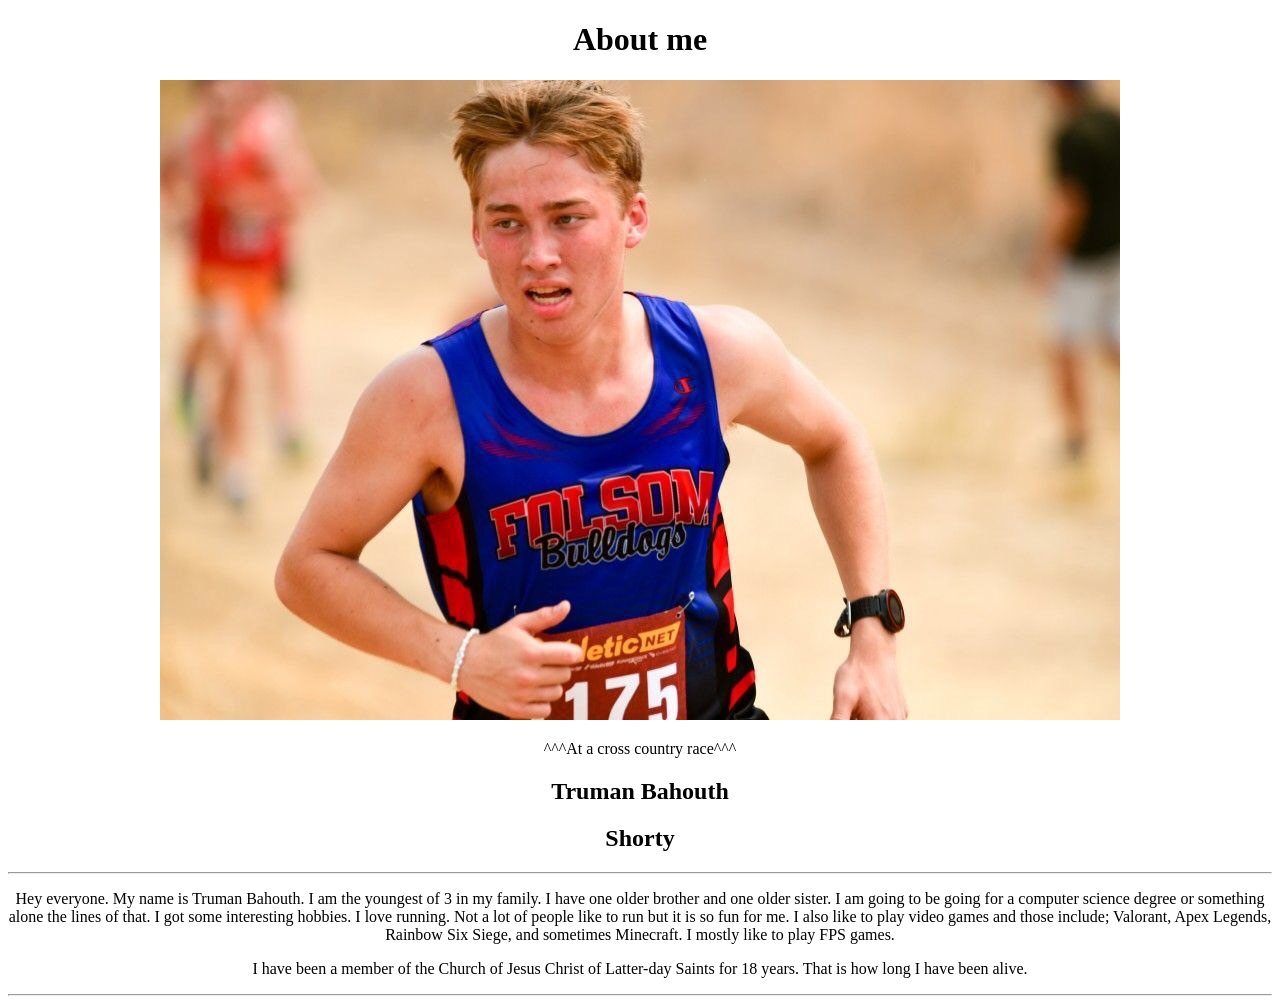
<file: AboutMe/index.html>
<!DOCTYPE html>
<html lang="en">
    <head>
        <meta charset="UTF-8">
        <meta http-equiv="X-UA-Compatible" content="IE=edge">
        <meta name="viewport" content="width=device-width, initial-scale=1.0">
        <title>All About Me</title>
        <link rel="stylesheet" href="styles/styles.css">
    </head>
    <body>
        <h1>About me</h1>
        <img alt="" src="images/XC.JPG" >
        <p>^^^At a cross country race^^^</p>
        <h2>Truman Bahouth</h2>
        <h2>Shorty</h2>
        <hr>
        <p>Hey everyone. My name is Truman Bahouth. I am the youngest of 3 in my family. I have one older brother and one older sister.
            I am going to be going for a computer science degree or something alone the lines of that. I got some interesting hobbies. I love
            running. Not a lot of people like to run but it is so fun for me. I also like to play video games and those include; Valorant,
            Apex Legends, Rainbow Six Siege, and sometimes Minecraft. I mostly like to play FPS games.</p>
            <p>I have been a member of the Church of Jesus Christ of Latter-day Saints for 18 years. That is how long I have been alive.</p>
            <hr>
    </body>
</html>
</file>
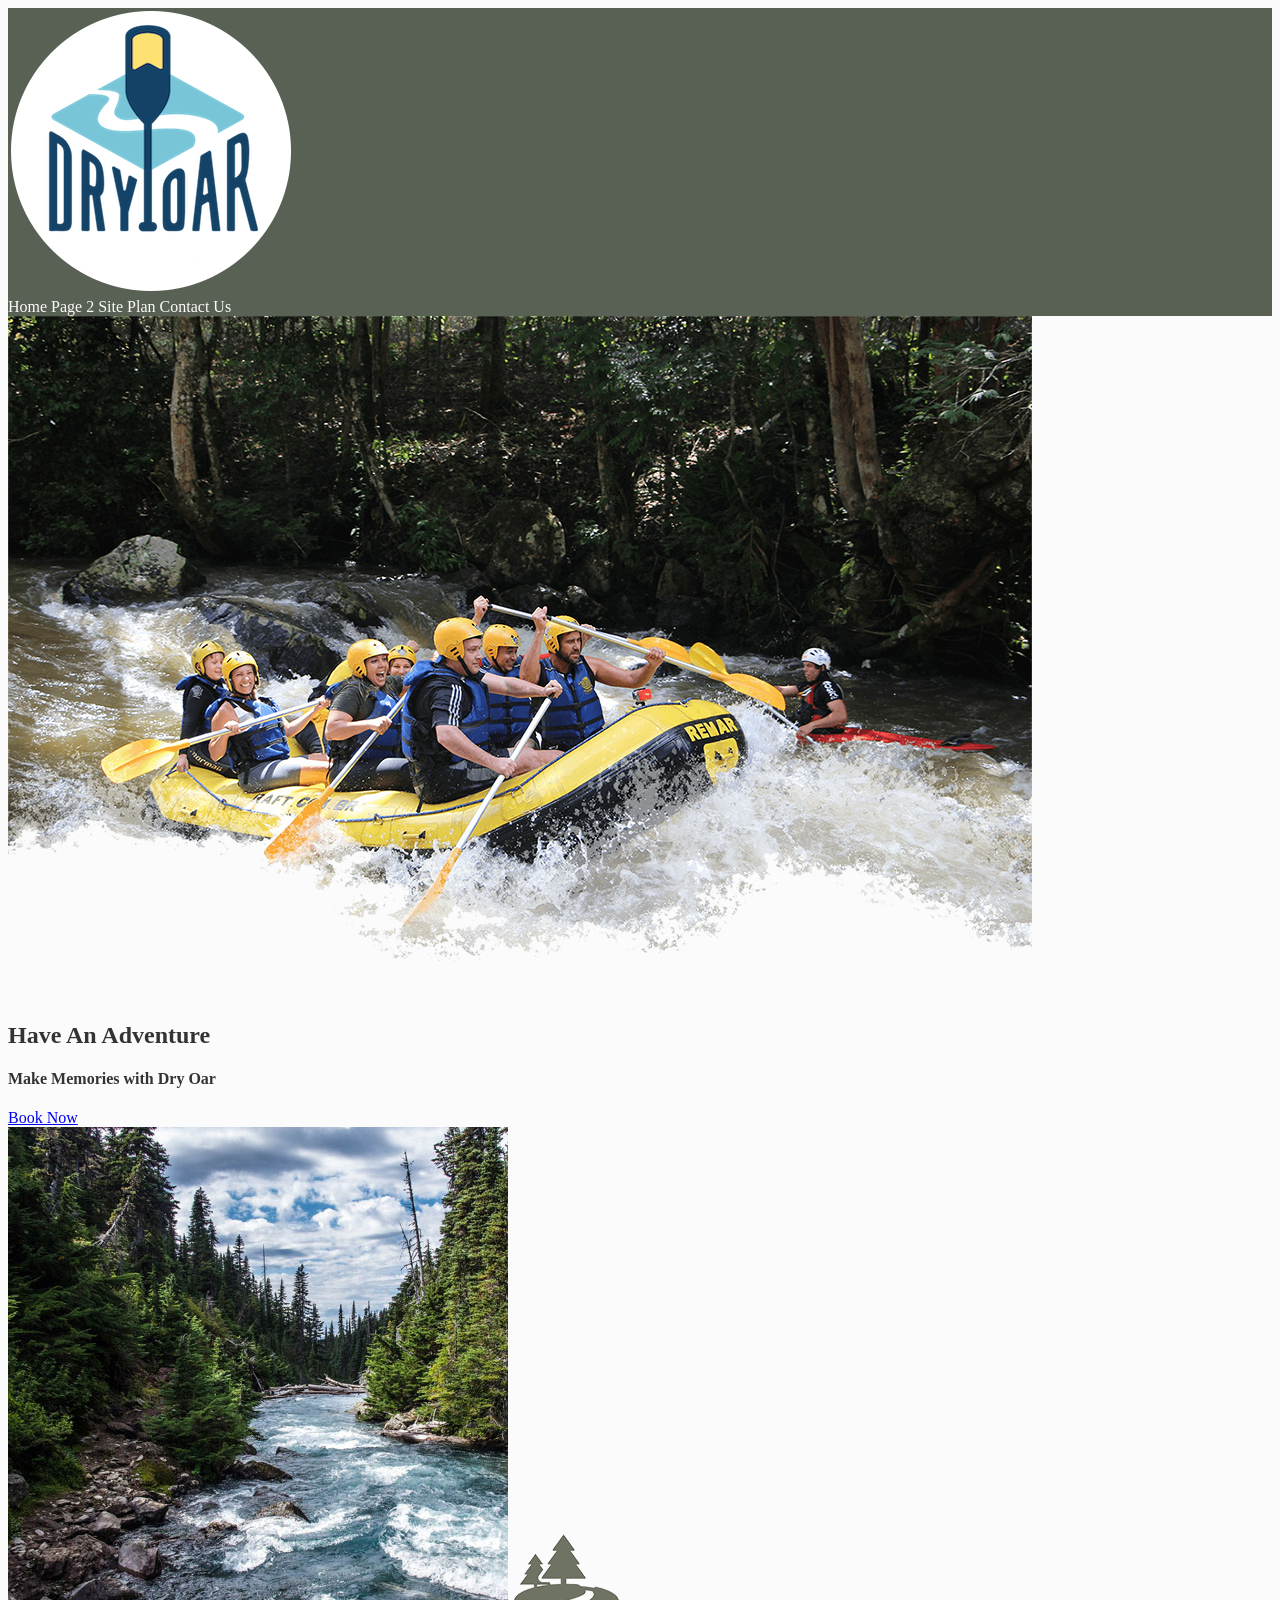
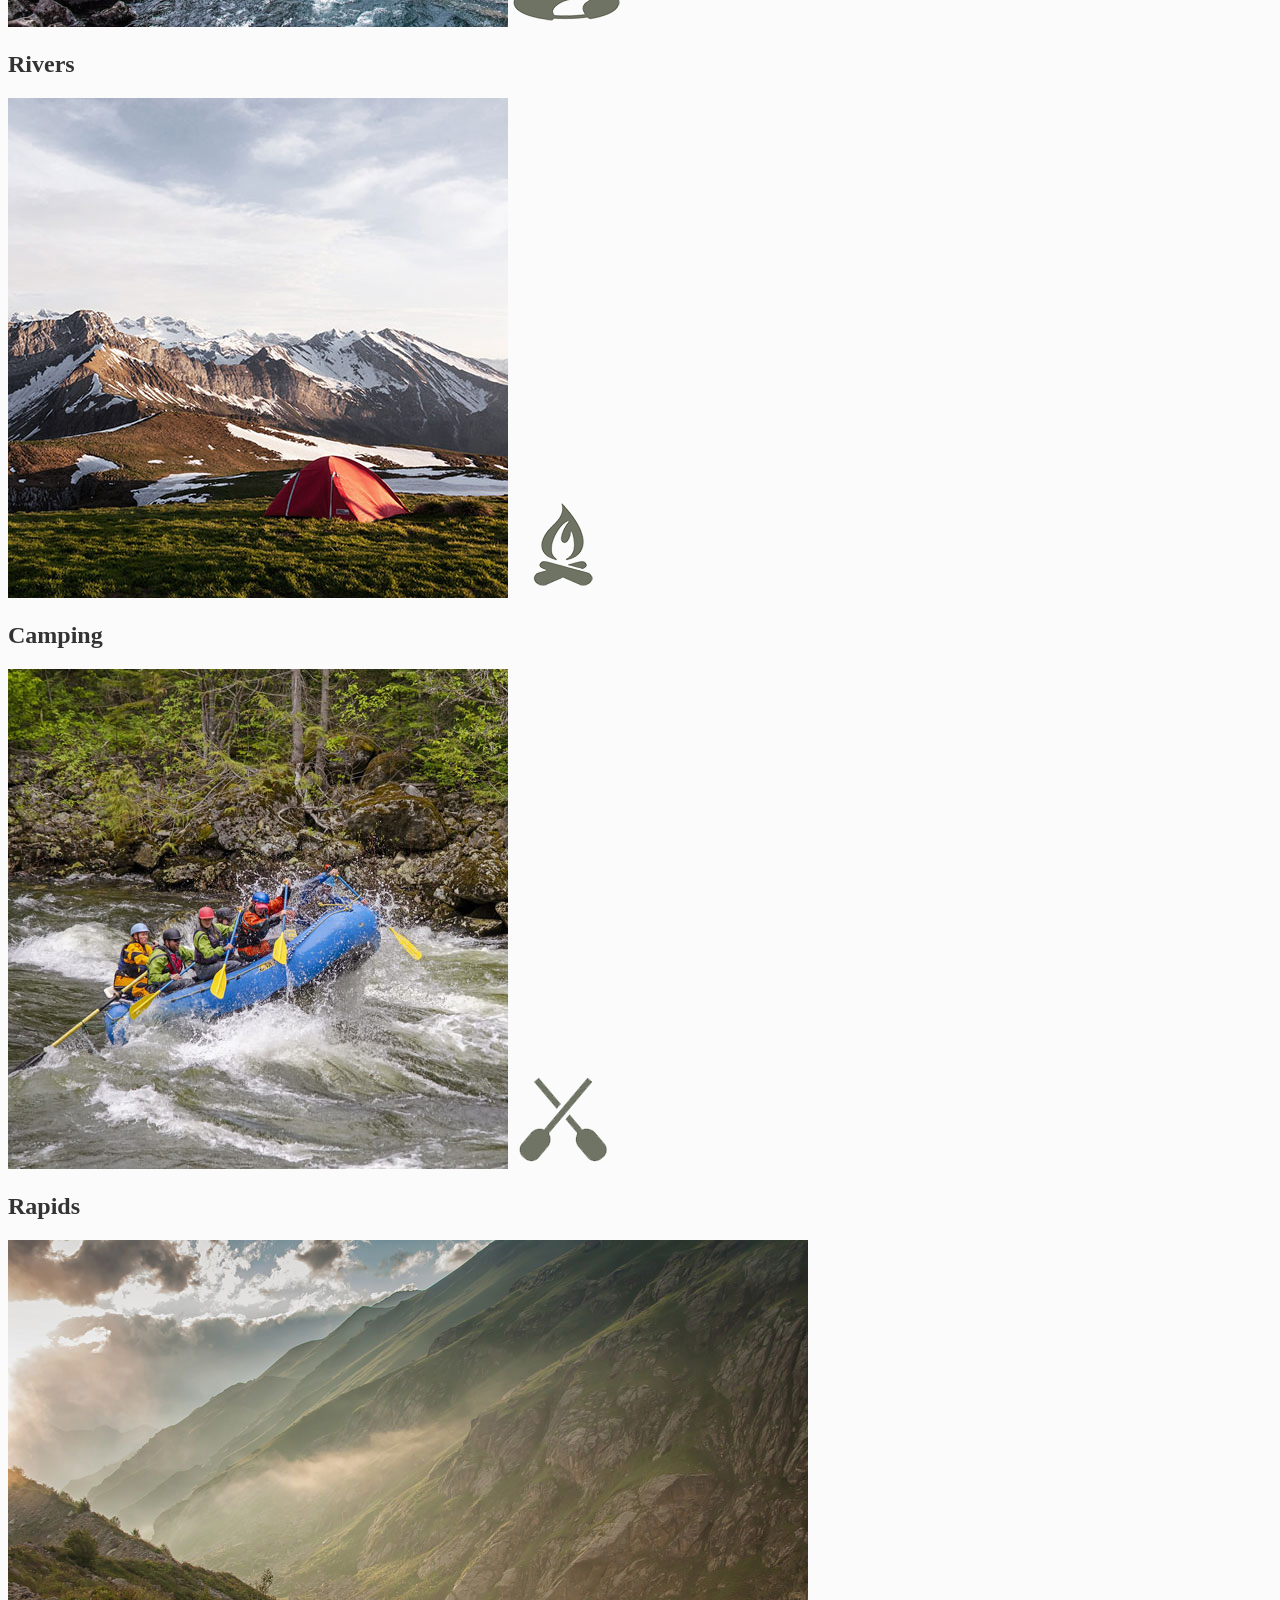
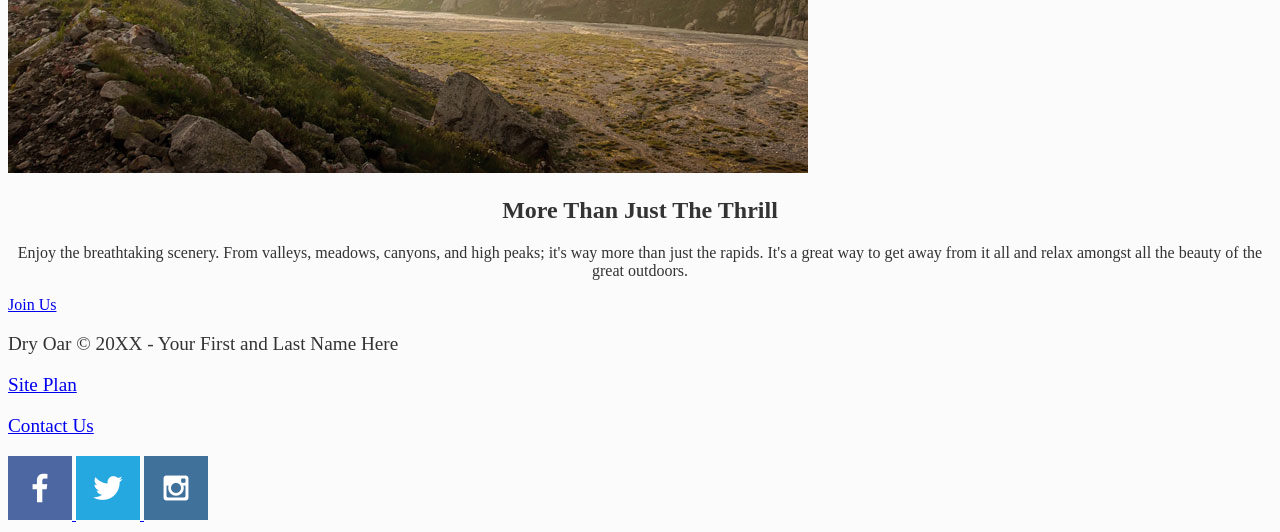
<file: wwr/index.html>
<!DOCTYPE html>
<html lang="en">
<head>
    <meta charset="UTF-8">
    <meta http-equiv="X-UA-Compatible" content="IE=edge">
    <meta name="viewport" content="width=device-width, initial-scale=1.0">
    <title>Whitewater Rafting Vacations | Dry Oar Boating | Home</title>
    <link rel="stylesheet" href="styles/style.css">
</head>
<body>
    <header>
        <a id="logo_link" href="index.html">
            <img class="logo" src="images/logo.png" alt="Dry Oar Logo">
        </a>
        <nav>
            <a href="index.html">Home</a>
            <a href="#">Page 2</a>
            <a href="site-plan-rafting.html">Site Plan</a>
            <a href="contactus.html">Contact Us</a>
        </nav>
    </header>
    <div id="hero">
        <div id="hero-box">
            <img id="hero-img" src="images/hero.png" alt="People enjoying white water rafting">
        </div>
        <section id="hero-msg">
            <h1 class="home-title">Have An Adventure</h1>
            <h4>Make Memories with Dry Oar </h4>
            <div class='button-box'>
                <a class='book' href="contactus.html">Book Now</a>
            </div>
        </section>
    </div>
    <main class="home-grid">
        <section class="rivers-card">
            <img class="card-img" src="images/rivers.jpg" alt="river in forest">
            <img class="icon" src="images/river_icon.png" alt="river icon">
            <h2>Rivers</h2>
        </section>
        <section class="camping-card">
            <img class="card-img" src="images/camping.jpg" alt="tent in mountains">
            <img class="icon" src="images/fire_icon.png" alt="fire icon">
            <h2>Camping</h2>
        </section>
        <section class="rapids-card">
            <img class="card-img" src="images/rapids.jpg" alt="rafting boat">
            <img class="icon" src="images/oars.png" alt="oars icon">
            <h2>Rapids</h2>
        </section>
        <img class="mountains" src="images/mountains.jpg" alt="Misty mountains">
        <section class="msg">
            <h2>More Than Just The Thrill</h2>
            <p>Enjoy the breathtaking scenery. From valleys, meadows, canyons, and high peaks; it's way more than just the rapids. It's a great way to get away from it all and relax amongst all the beauty of the great outdoors. </p>
            <a class='join' href="rivers.html">Join Us</a>
        </section>
    </main>
    <footer>
        <p>Dry Oar &copy; 20XX - Your First and Last Name Here</p>
        <p><a href="site-plan-rafting.html">Site Plan</a></p>
        <p><a href="contactus.html">Contact Us</a></p>
        <div class="social">
            <a href="https://facebook.com">
                <img src="images/facebook.png" alt="fb icon">
            </a>
            <a href="https://twitter.com">
                <img src="images/twitter.png" alt="twitter icon">
            </a>
            <a href="https://instagram.com">
                <img src="images/instagram.png" alt="instagram icon">
            </a>
        </div>
    </footer>
</body>
</html>
</file>
<file: AboutMe/styles/styles.css>
body{
    text-align: center;
}

nav{
    background-color: rgb(15, 41, 158);
    padding: 10px;
}
</file>
<file: wwr/styles/style.css>
body {
    background-color: #fcfbfb;
    color: #333;
}

header {
    background-color: rgba(20, 30, 13, .7);
}

nav a {
    text-align: center;
    color: #fcfbfb;
    text-decoration: none;
}

nav a:hover {
    background-color: black;
    color: #d9c2a3;
}

.book,
.join {
    width: 80px;
    text-align: center;
}

.book:hover,
.join:hover {
    text-decoration: underline;
}

#background {
    height: 725px;
    /* Add background-color property here when you decide on a color */
}

.msg h2 {
    text-align: center;
}

.msg p {
    text-align: center;
}

footer p {
    font-size: 1.2em;
}

footer p a:hover {
    text-decoration: underline;
}

#content {
    max-width: 1600px;
    margin: 0 auto;
}
</file>
